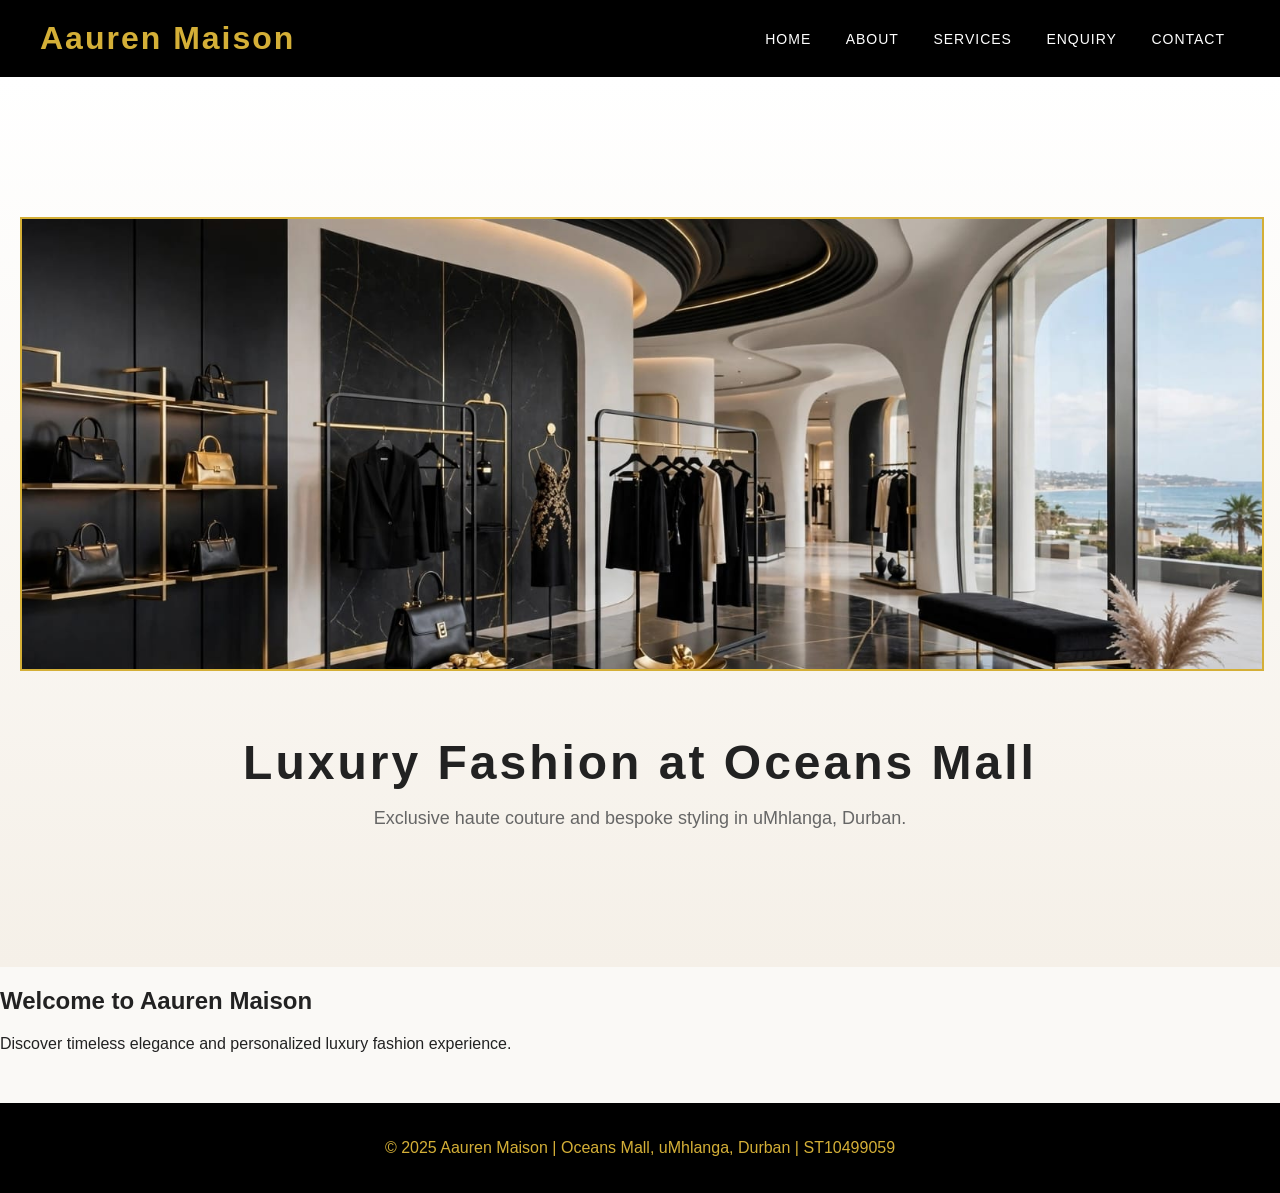
<file: index.html>
<!DOCTYPE html>
<html lang="en">
<head>
  <meta charset="UTF-8">
  <meta name="viewport" content="width=device-width, initial-scale=1.0">
  <title>Aauren Maison | Luxury Fashion Boutique</title>
  <link rel="stylesheet" href="css/style.css">
</head>
<body>
  <header>
    <h1>Aauren Maison</h1>
    <nav>
      <a href="index.html">Home</a>
      <a href="about.html">About</a>
      <a href="services.html">Services</a>
      <a href="enquiry.html">Enquiry</a>
      <a href="contact.html">Contact</a>
    </nav>
  </header>

  <main>
    <section class="hero">
       <img src="images/boutique.jpg" alt="Aauren Maison Luxury Boutique Oceans Mall" style="width:100%; max-height:450px; object-fit:cover; border:2px solid #d4af37; margin:20px 0;"> 
      <h2>Luxury Fashion at Oceans Mall</h2>
      <p>Exclusive haute couture and bespoke styling in uMhlanga, Durban.</p>
    </section>

    <section class="intro">
      <h2>Welcome to Aauren Maison</h2>
      <p>Discover timeless elegance and personalized luxury fashion experience.</p>
    </section>
  </main>

  <footer style="background:#000; color:#d4af37; text-align:center; padding:20px; margin-top:50px;">
    <p>&copy; 2025 Aauren Maison | Oceans Mall, uMhlanga, Durban | ST10499059</p>
  </footer>
</body>
</html>
</file>
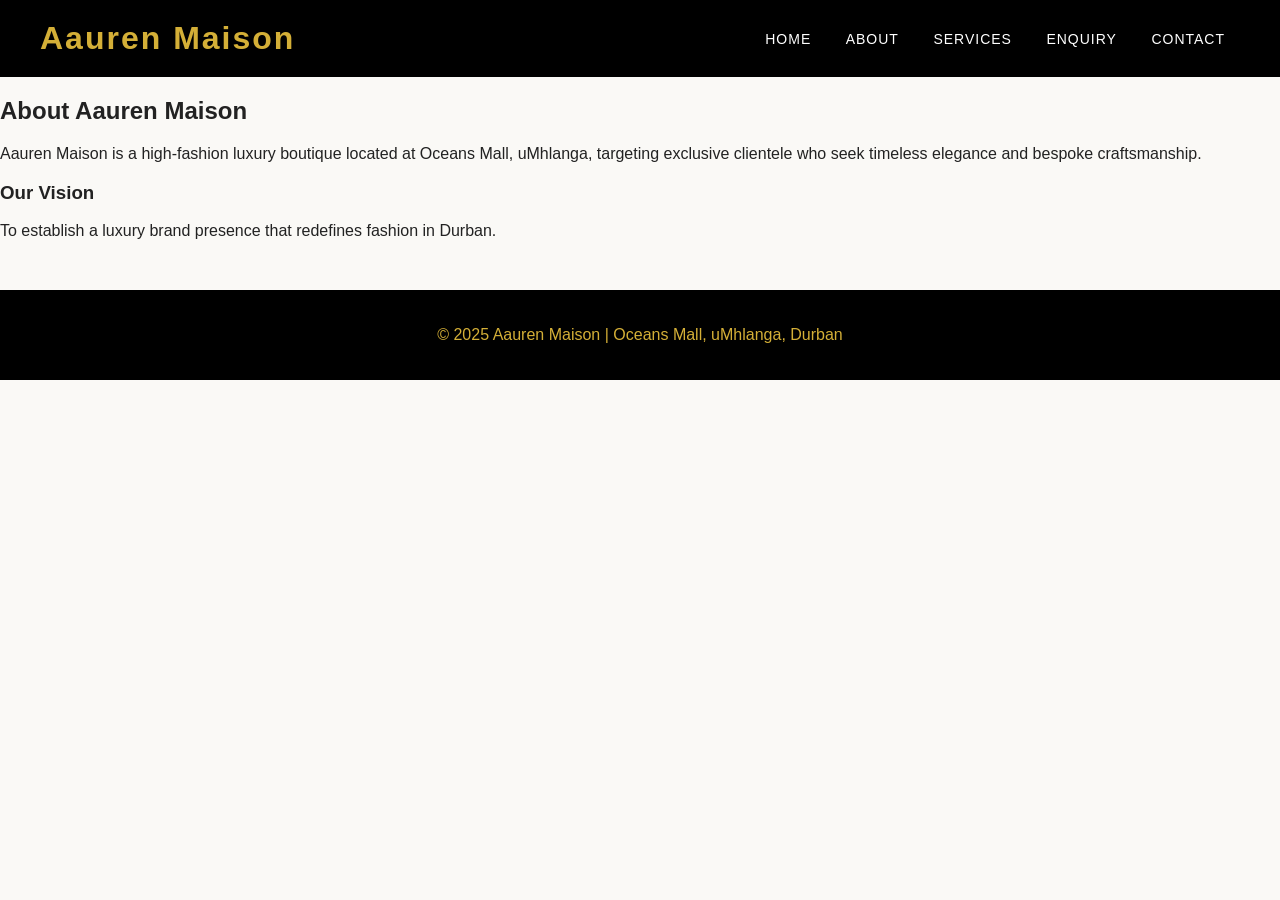
<file: about.html>
<!DOCTYPE html>
<html lang="en">
<head>
  <meta charset="UTF-8">
  <meta name="viewport" content="width=device-width, initial-scale=1.0">
  <title>About Us | Aauren Maison</title>
  <link rel="stylesheet" href="css/style.css">
</head>
<body>
  <header>
    <h1>Aauren Maison</h1>
    <nav>
      <a href="index.html">Home</a>
      <a href="about.html">About</a>
      <a href="services.html">Services</a>
      <a href="enquiry.html">Enquiry</a>
      <a href="contact.html">Contact</a>
    </nav>
  </header>

  <main>
    <section class="about">
      <h2>About Aauren Maison</h2>
      <p>Aauren Maison is a high-fashion luxury boutique located at Oceans Mall, uMhlanga, targeting exclusive clientele who seek timeless elegance and bespoke craftsmanship.</p>
      <h3>Our Vision</h3>
      <p>To establish a luxury brand presence that redefines fashion in Durban.</p>
    </section>
  </main>

  <footer style="background:#000; color:#d4af37; text-align:center; padding:20px; margin-top:50px;">
    <p>&copy; 2025 Aauren Maison | Oceans Mall, uMhlanga, Durban</p>
  </footer>
</body>
</html>
</file>
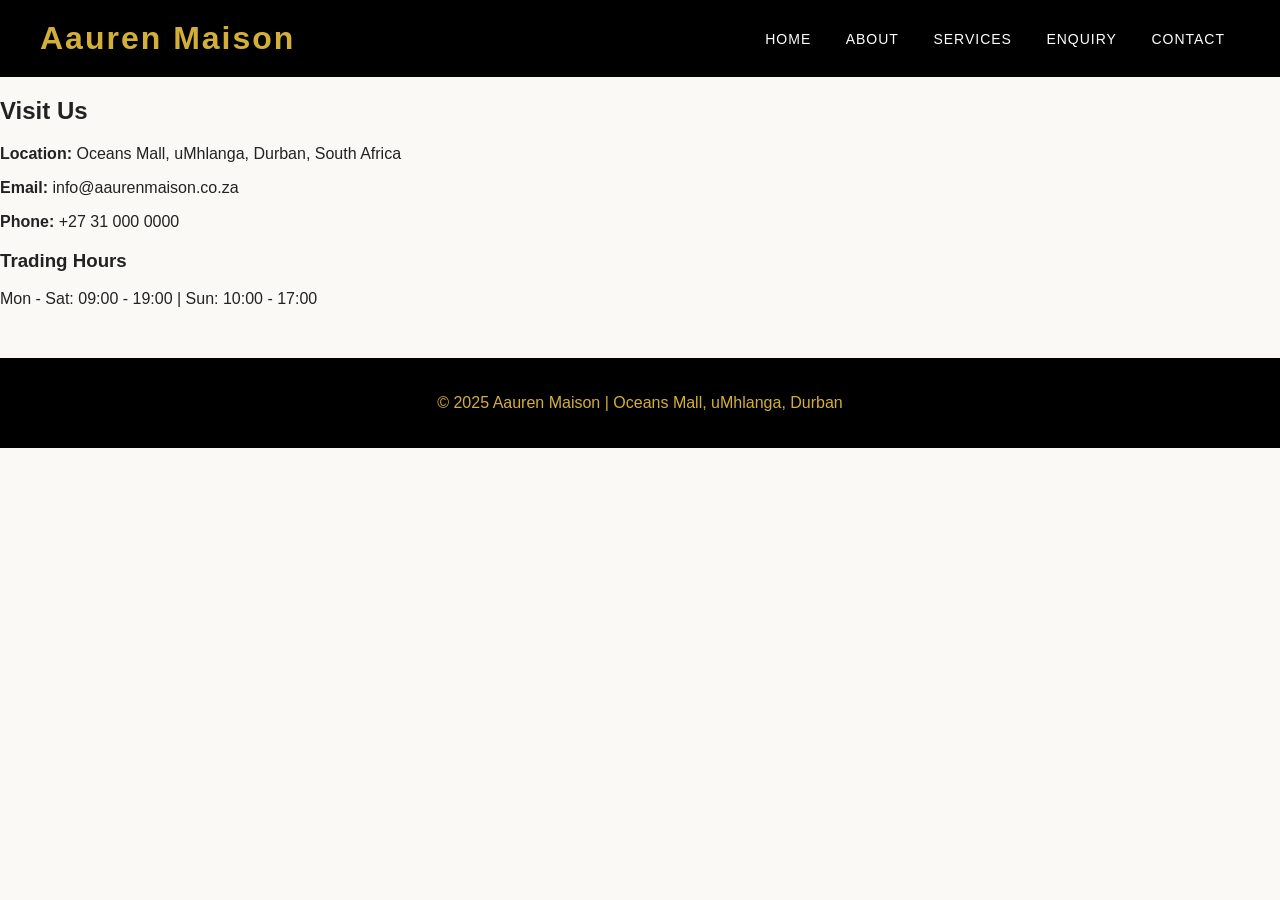
<file: contact.html>
<!DOCTYPE html>
<html lang="en">
<head>
  <meta charset="UTF-8">
  <meta name="viewport" content="width=device-width, initial-scale=1.0">
  <title>Contact | Aauren Maison</title>
  <link rel="stylesheet" href="css/style.css">
</head>
<body>
  <header>
    <h1>Aauren Maison</h1>
    <nav>
      <a href="index.html">Home</a>
      <a href="about.html">About</a>
      <a href="services.html">Services</a>
      <a href="enquiry.html">Enquiry</a>
      <a href="contact.html">Contact</a>
    </nav>
  </header>

  <main>
    <section class="contact">
      <h2>Visit Us</h2>
      <p><strong>Location:</strong> Oceans Mall, uMhlanga, Durban, South Africa</p>
      <p><strong>Email:</strong> info@aaurenmaison.co.za</p>
      <p><strong>Phone:</strong> +27 31 000 0000</p>
      <h3>Trading Hours</h3>
      <p>Mon - Sat: 09:00 - 19:00 | Sun: 10:00 - 17:00</p>
    </section>
  </main>

  <footer style="background:#000; color:#d4af37; text-align:center; padding:20px; margin-top:50px;">
    <p>&copy; 2025 Aauren Maison | Oceans Mall, uMhlanga, Durban</p>
  </footer>
</body>
</html>
</file>
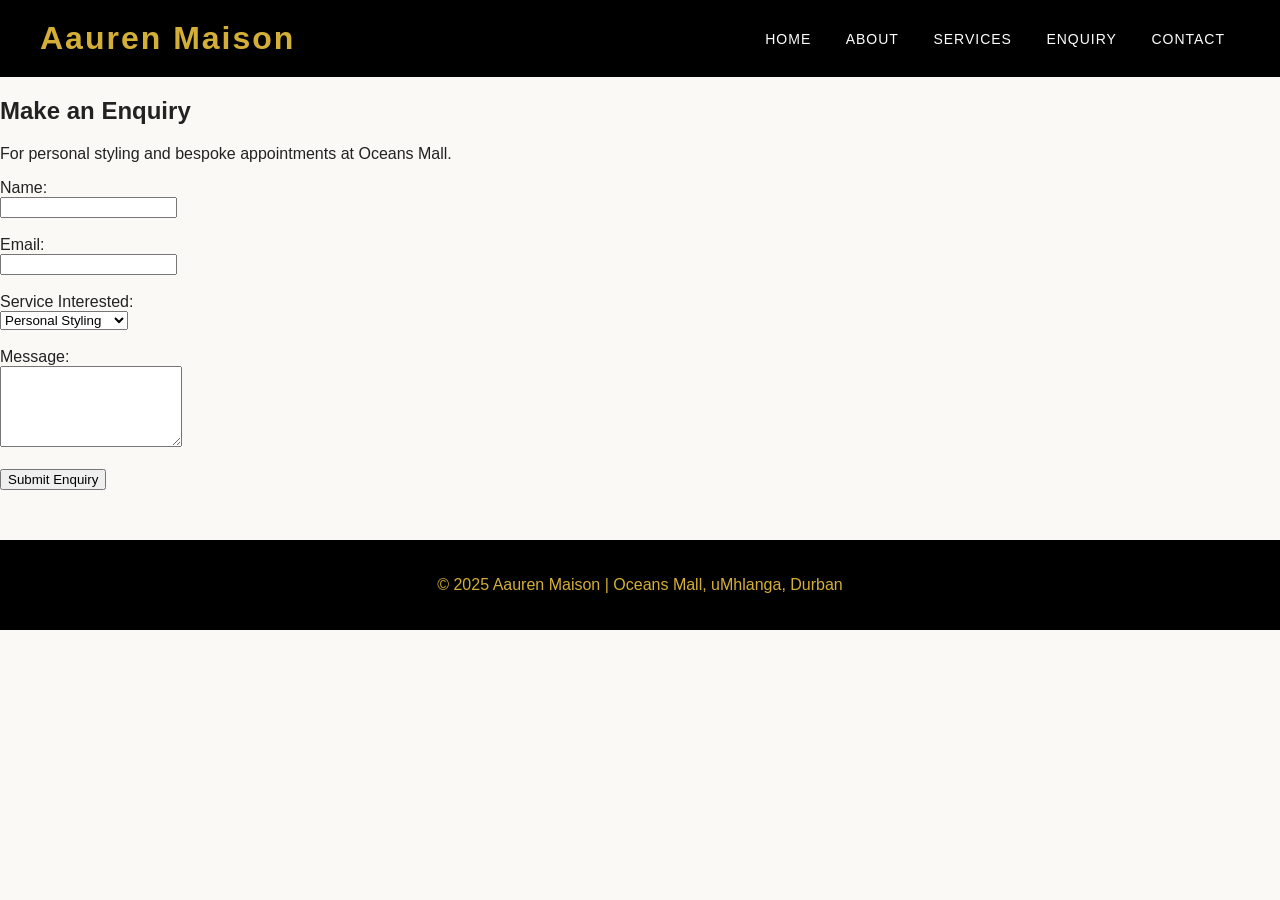
<file: enquiry.html>
<!DOCTYPE html>
<html lang="en">
<head>
  <meta charset="UTF-8">
  <meta name="viewport" content="width=device-width, initial-scale=1.0">
  <title>Enquiry | Aauren Maison</title>
  <link rel="stylesheet" href="css/style.css">
</head>
<body>
  <header>
    <h1>Aauren Maison</h1>
    <nav>
      <a href="index.html">Home</a>
      <a href="about.html">About</a>
      <a href="services.html">Services</a>
      <a href="enquiry.html">Enquiry</a>
      <a href="contact.html">Contact</a>
    </nav>
  </header>

  <main>
    <section class="enquiry">
      <h2>Make an Enquiry</h2>
      <p>For personal styling and bespoke appointments at Oceans Mall.</p>
      <form>
        <label>Name:</label><br>
        <input type="text" required><br><br>
        <label>Email:</label><br>
        <input type="email" required><br><br>
        <label>Service Interested:</label><br>
        <select><option>Personal Styling</option><option>Bespoke Tailoring</option><option>Private Shopping</option></select><br><br>
        <label>Message:</label><br>
        <textarea rows="5"></textarea><br><br>
        <button type="submit">Submit Enquiry</button>
      </form>
    </section>
  </main>

  <footer style="background:#000; color:#d4af37; text-align:center; padding:20px; margin-top:50px;">
    <p>&copy; 2025 Aauren Maison | Oceans Mall, uMhlanga, Durban</p>
  </footer>
</body>
</html>
</file>
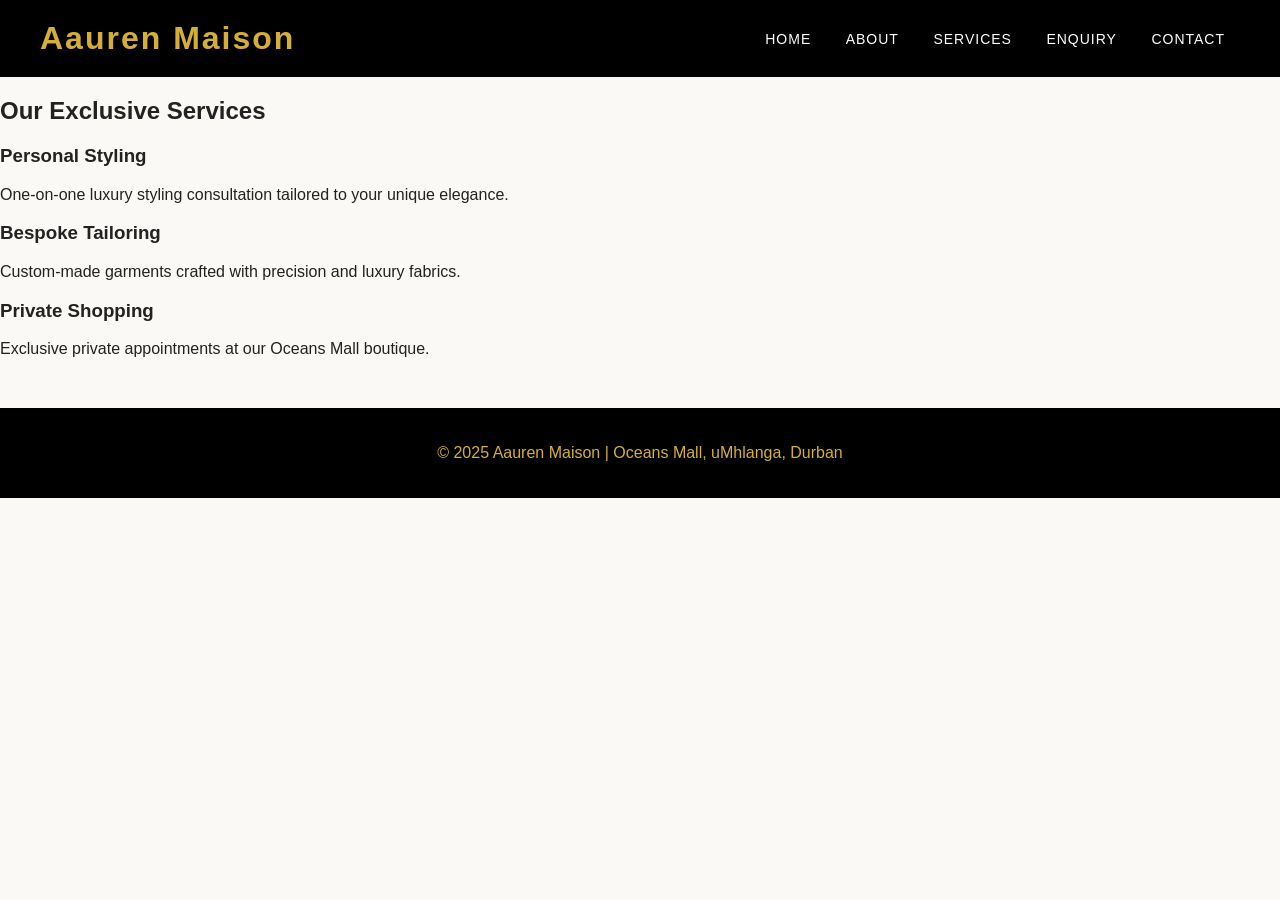
<file: services.html>
<!DOCTYPE html>
<html lang="en">
<head>
  <meta charset="UTF-8">
  <meta name="viewport" content="width=device-width, initial-scale=1.0">
  <title>Services | Aauren Maison</title>
  <link rel="stylesheet" href="css/style.css">
</head>
<body>
  <header>
    <h1>Aauren Maison</h1>
    <nav>
      <a href="index.html">Home</a>
      <a href="about.html">About</a>
      <a href="services.html">Services</a>
      <a href="enquiry.html">Enquiry</a>
      <a href="contact.html">Contact</a>
    </nav>
  </header>

  <main>
    <section class="services">
      <h2>Our Exclusive Services</h2>
      <h3>Personal Styling</h3>
      <p>One-on-one luxury styling consultation tailored to your unique elegance.</p>
      <h3>Bespoke Tailoring</h3>
      <p>Custom-made garments crafted with precision and luxury fabrics.</p>
      <h3>Private Shopping</h3>
      <p>Exclusive private appointments at our Oceans Mall boutique.</p>
    </section>
  </main>

  <footer style="background:#000; color:#d4af37; text-align:center; padding:20px; margin-top:50px;">
    <p>&copy; 2025 Aauren Maison | Oceans Mall, uMhlanga, Durban</p>
  </footer>
</body>
</html>
</file>
<file: css/style.css>
body {
  font-family: 'Segoe UI', Arial, sans-serif;
  margin: 0;
  background: #faf9f6;
  color: #222;
}

header {
  background: #000;
  color: #d4af37;
  padding: 20px 40px;
  display: flex;
  justify-content: space-between;
  align-items: center;
  position: sticky;
  top: 0;
}

header h1 {
  margin: 0;
  letter-spacing: 2px;
}

nav a {
  color: #fff;
  margin: 0 15px;
  text-decoration: none;
  text-transform: uppercase;
  font-size: 14px;
  letter-spacing: 1px;
}

nav a:hover {
  color: #d4af37;
}

.hero {
  text-align: center;
  padding: 120px 20px;
  background: linear-gradient(to bottom, #fff, #f5f0e8);
}

.hero h2 {
  font-size: 48px;
  margin-bottom: 10px;
  letter-spacing: 3px;
}

.hero p {
  color: #666;
  font-size: 18px;
}
</file>
